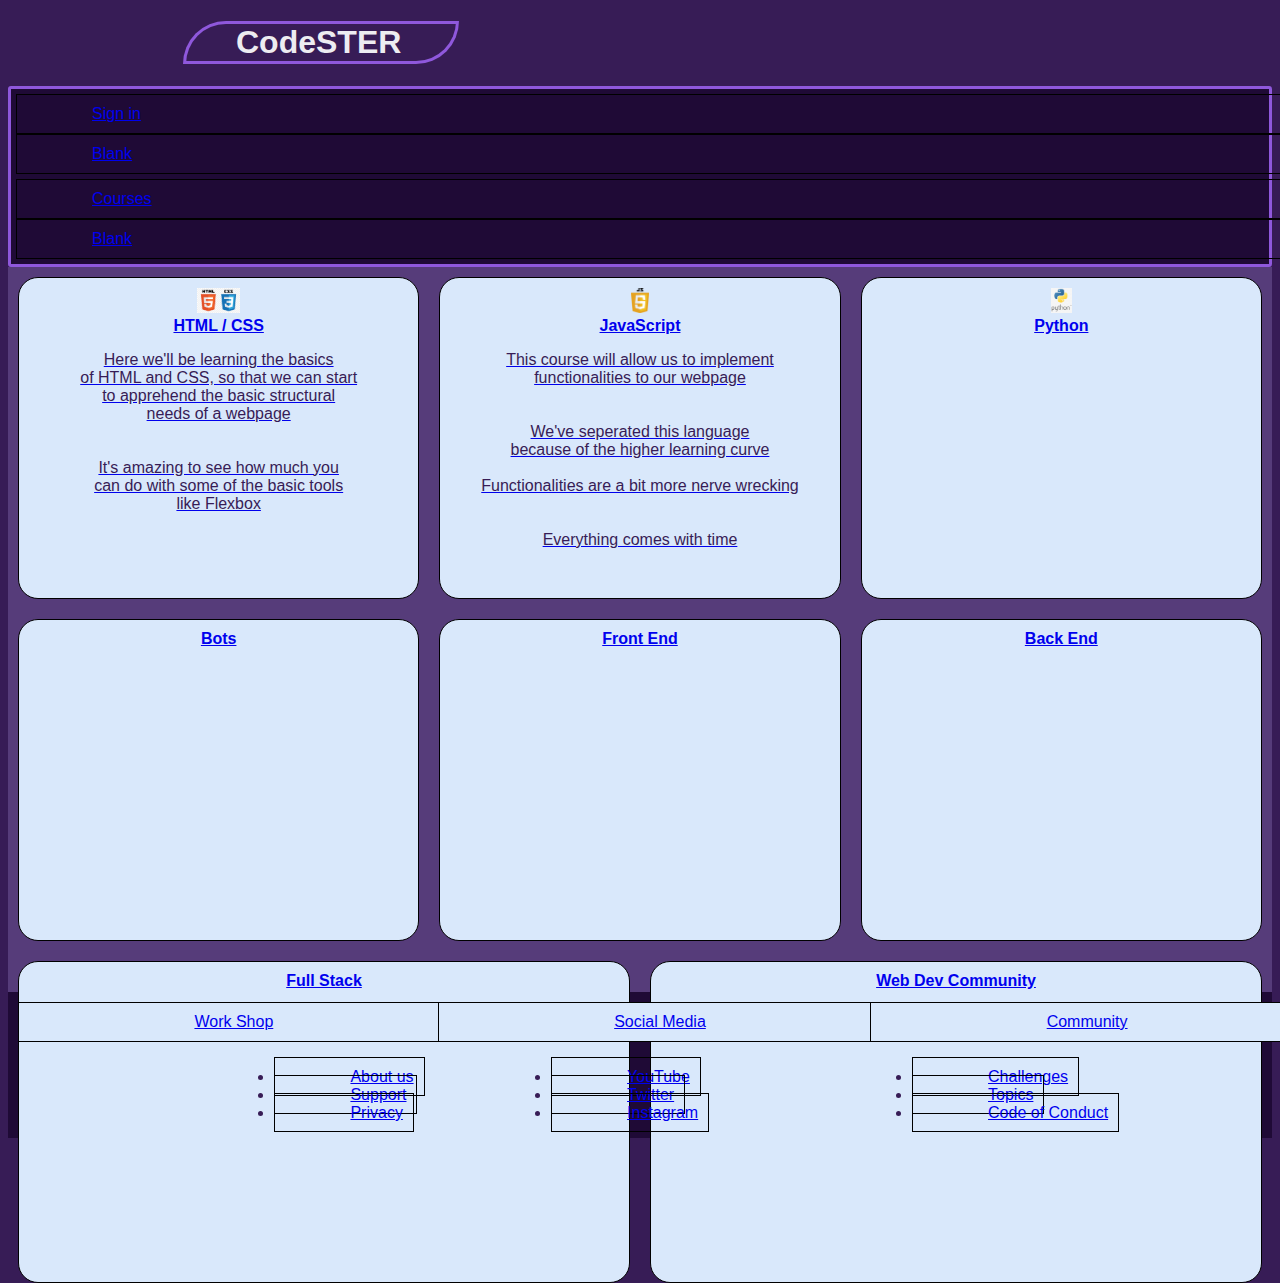
<file: index.html>
<!DOCTYPE html>
<html lang="en">


  <head>
    <meta charset="UTF-8" />
    <meta http-equiv="X-UA-Compatible" content="IE=edge" />
    <meta name="viewport" content="width=device-width, initial-scale=1.0" />

    <link rel="stylesheet" type="text/css" href="style.css" />
    <title>CodeSTER</title>
  </head>
  <body>
   
    <h1 class="border-box">CodeSTER</h1>
    <nav>
    <header class="contain">
      <Section>
        <a href="/signup.html">Sign in</a>
        <a href="#">Blank</a>
      </Section>
      <section>
        <a href="#">Courses</a>
        <a href="#">Blank</a>
      </section>
     </header>
   </nav>
   
    </header>


    <div class="container">
      <a href="/courseOne.html" class="item elem"
        ><img src="/images/logo-coding.png" alt="logo-coding" /><br />
        <strong> HTML / CSS</strong><br />
        <p class="p2">
          Here we'll be learning the basics <br />
          of HTML and CSS, so that we can start<br />
          to apprehend the basic structural <br />
          needs of a webpage <br />
          <br />
          <br />
          It's amazing to see how much you <br />
          can do with some of the basic tools <br />
          like Flexbox
        </p></a
      >
      <a href="/courseJS.html" class="item elem"
        ><img
          src="/images/logo-javascript.png"
          alt="logo-javascript"
        /><br /><strong> JavaScript</strong>
        <br />
        <p class="p2">
          This course will allow us to implement<br />
          functionalities to our webpage <br />
          <br />
          <br />
          We've seperated this language <br />because of the higher learning
          curve <br />
          <br />
          Functionalities are a bit more nerve wrecking <br />
          <br />
          <br />
          Everything comes with time
        </p>
      </a>
      <a href="/python.html" class="item elem"
        ><img src="/images/logo-python.png" alt="logo-python" /><br /><strong
          >Python</strong
        ></a
      >
      <a href="#" class="item elem"><strong>Bots</strong></a>
      <a href="#" class="item elem"><strong>Front End</strong></a>
      <a href="#" class="item elem"><strong>Back End</strong></a>
      <a href="#" class="item elem"><strong>Full Stack</strong></a>
      <a href="#" class="item elem"><strong>Web Dev Community</strong></a>
    </div>
    <div class="holder">
      <a href="#" class="item2 elem2">Work Shop</a>
      <a href="#" class="item2 elem2">Social Media</a>
      <a href="#" class="item2 elem2">Community</a>
    </div>


    <footer>
      <div class="wrapper">
        <nav class="footer-nav">
          <ul class="footer-nav-list">
            <li class="footer-nav-item"><a href="#">About us</a></li>
            <li class="footer-nav-item"><a href="#">Support</a></li>
            <li class="footer-nav-item"><a href="#">Privacy</a></li>
          </ul>
        </nav>
        <div class="footer-social">
          <ul class="footer-social-list">
            <li class="footer-social-item"><a href="#">YouTube</a></li>
            <li class="footer-social-item"><a href="#">Twitter</a></li>
            <li class="footer-social-item"><a href="#">Instagram</a></li>
          </ul>
        </div>
        <div class="footer-community">
          <ul class="footer-community-list">
            <li class="footer-community-item"><a href="#">Challenges</a></li>
            <li class="footer-community-item"><a href="#">Topics</a></li>
            <li class="footer-community-item">
              <a href="#">Code of Conduct</a>
            </li>
          </ul>
        </div>
      </div>
    </footer>
  </body>
</html>
</file>
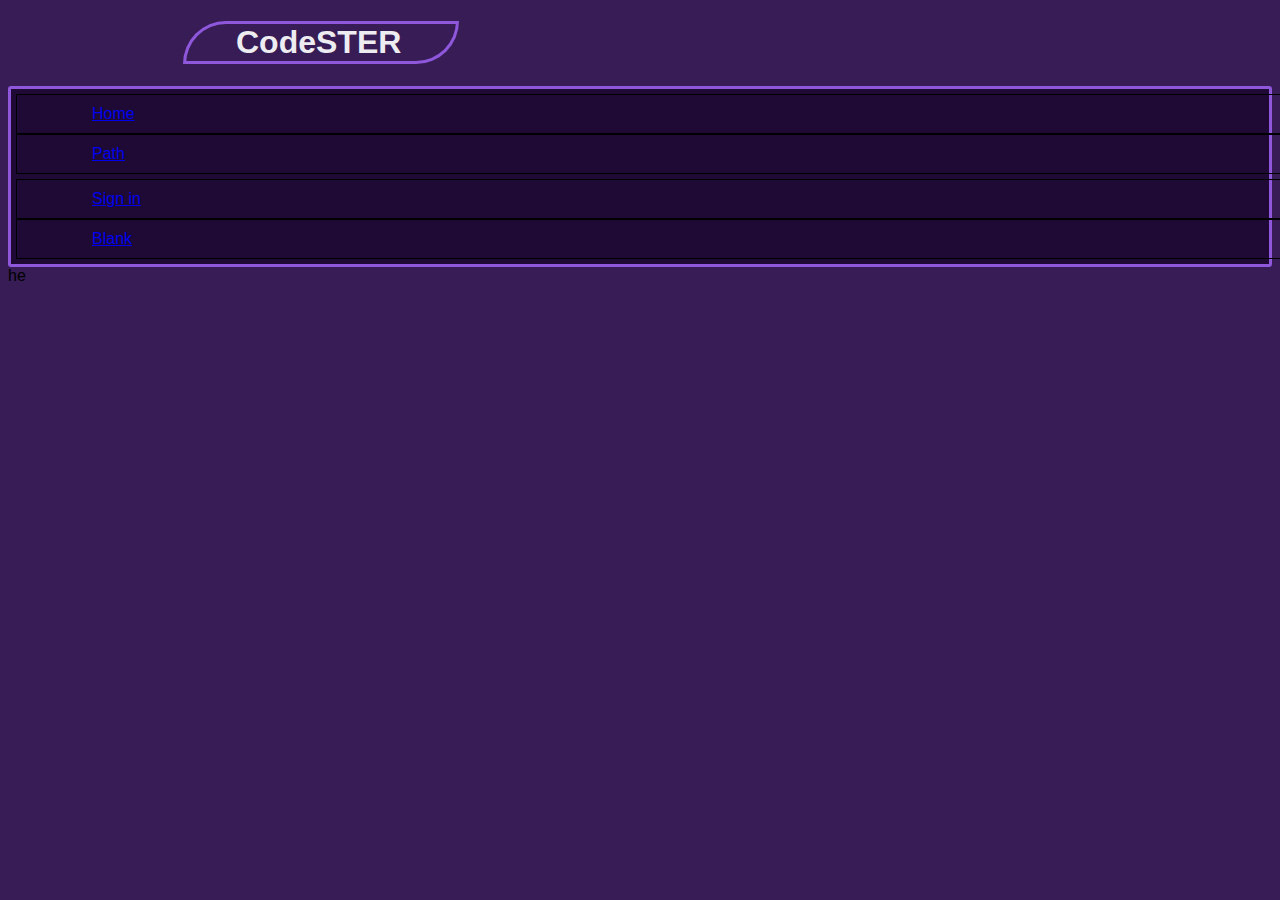
<file: courseJS.html>
<!DOCTYPE html>
<html lang="en">
  <head>
    <meta charset="UTF-8" />
    <meta http-equiv="X-UA-Compatible" content="IE=edge" />
    <meta name="viewport" content="width=device-width, initial-scale=1.0" />
    <link rel="stylesheet" type="text/css" href="style.css" />

    <title>JavaScript Classes</title>
  </head>
  <body>
    <h1 class="border-box">CodeSTER</h1>
    <nav>
      <header class="contain">
        <section>
          <a href="/index.html">Home</a>
          <a href="#">Path</a>
        </section>
        <section>
          <a href="/signup.html">Sign in</a>
          <a href="#">Blank</a>
        </section>
      </header>
    </nav>
    he
  </body>
</html>
</file>
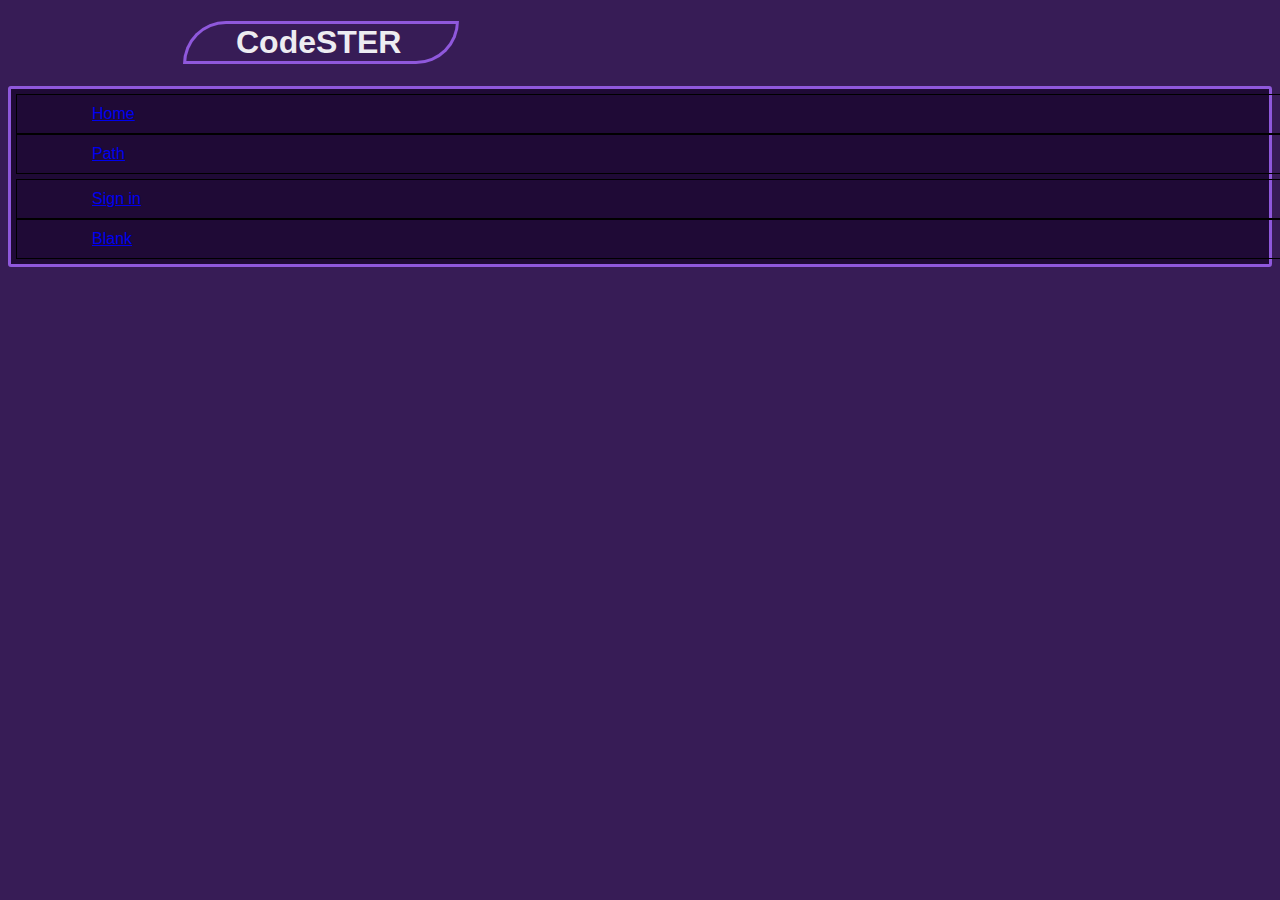
<file: courseOne.html>
<!DOCTYPE html>
<html lang="en">
  <head>
    <meta charset="UTF-8" />
    <meta http-equiv="X-UA-Compatible" content="IE=edge" />
    <meta name="viewport" content="width=device-width, initial-scale=1.0" />
    <link rel="stylesheet" type="text/css" href="style.css" />

    <title>HTML/CSS Classes</title>
  </head>
  <body>
    <h1 class="border-box">CodeSTER</h1>
    <nav>
      <header class="contain">
        <section>
          <a href="/index.html">Home</a>
          <a href="#">Path</a>
        </section>
        <section>
          <a href="/signup.html">Sign in</a>
          <a href="#">Blank</a>
        </section>
      </header>
    </nav>
  </body>
</html>
</file>
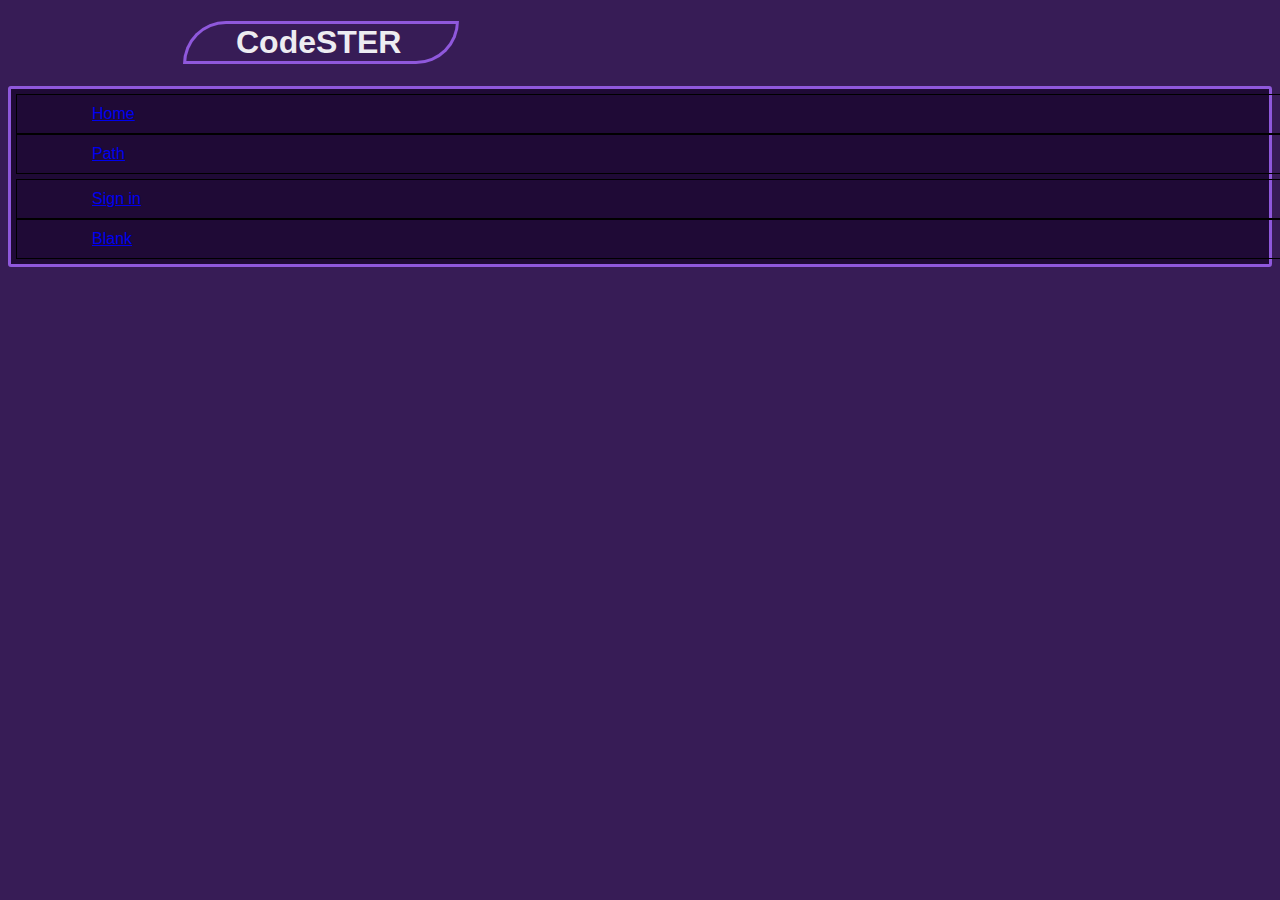
<file: python.html>
<!DOCTYPE html>
<html lang="en">
  <head>
    <meta charset="UTF-8" />
    <meta http-equiv="X-UA-Compatible" content="IE=edge" />
    <meta name="viewport" content="width=device-width, initial-scale=1.0" />
    <link rel="stylesheet" type="text/css" href="style.css" />

    <title>Python Classes</title>
  </head>
  <body>
    <h1 class="border-box">CodeSTER</h1>
    <nav>
      <header class="contain">
        <section>
          <a href="/index.html">Home</a>
          <a href="#">Path</a>
        </section>
        <section>
          <a href="/signup.html">Sign in</a>
          <a href="#">Blank</a>
        </section>
      </header>
    </nav>
  </body>
</html>
</file>
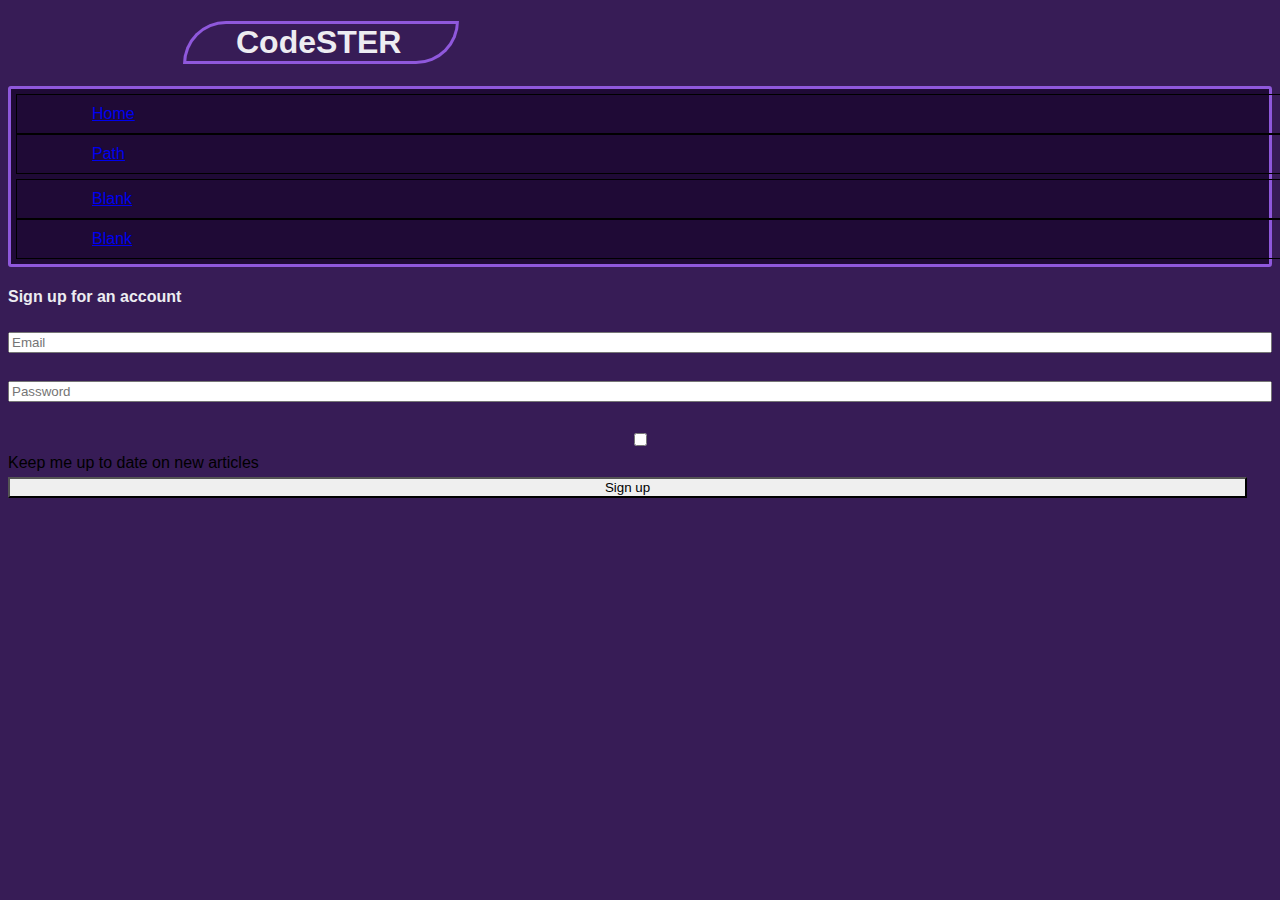
<file: signup.html>
<!DOCTYPE html>
<html lang="en">
  <head>
    <meta charset="UTF-8" />
    <meta http-equiv="X-UA-Compatible" content="IE=edge" />
    <meta name="viewport" content="width=device-width, initial-scale=1.0" />
    <link rel="stylesheet" type="text/css" href="style.css" />
    <title>Sign In</title>
  </head>

  <body>
    <h1 class="border-box">CodeSTER</h1>
    <nav>
      <header class="contain">
        <section>
          <a href="/index.html">Home</a>
          <a href="#">Path</a>
        </section>
        <section>
          <a href="#">Blank</a>
          <a href="#">Blank</a>
        </section>
      </header>
    </nav>
    <div class="grid-container">
      <h4>Sign up for an account</h4>
      <input placeholder="Email" />
      <br />
      <input placeholder="Password" type="password" />
      <br />
      <input type="Checkbox" />
      Keep me up to date on new articles
      <br />
      <button>Sign up</button>
    </div>
  </body>
</html>
</file>
<file: style.css>
header {
  border: solid;
  border-color: #8f58dc;
  border-radius: 3px; 
  background-color: #1f0a36;
}

h1 {
  padding-left: 200px;
  border: solid;
  border-color: #8f58dc;
  border-radius: 100px 0px 100px 0px;
  flex-wrap: wrap;
  width: auto;
  height: auto;
}

.border-box{
  width: 220px;
  border-width: 3px;
  margin-left: 175px ;
  padding-left: 50px ;
  padding-right: 0px;
  justify-content: center;
}

h3 {
  text-align: end;
}

button {
  border-width: 2px;
  margin-right: 25px;
}

button:hover {
  background-color: rgba(172, 172, 189, 0.7);
  background-attachment: fixed;
}

body {
  background-color: #371c56;
  font-family: sans-serif;
}

h1, p, h4 {
    color: #edecf1;
}

.p2 {
  color: #371c56;
} 

.elem {
    height: 300px;
    width: 300px;
    border-radius: 20px;
    background-color: #f389ed;
  }

.elem:hover {
    background-color: rgba(172, 172, 189, 0.7);
    background-attachment: fixed;
  }

.container {
    background-color: #563c7a;
    height: 725px;
    display: flex;
    flex-direction: row;
    flex-wrap: wrap;
    align-items: flex-start;
    align-content: space-around;
   }

.item {
    background-color: #D9E8FB;
    text-align: center;
    margin: 10px;
    padding: 10px;
    flex-wrap: wrap; 
   }

.elem2:hover {
  background-color: rgba(172, 172, 189, 0.7);
  background-attachment: fixed;
}  

.holder {
  display: grid;
  gap: 10px;
  grid-template-columns: auto auto auto;
  grid-template-rows: auto;
  background-color: #1f0a36;
  color: #371c56;
}

.item2 {
  background-color: #D9E8FB;
  text-align: center;
  margin: 10px;
  padding: 10px;
  flex-basis: 100%;
}

img {
  height: 25px;  
}

.grid-container {
  grid-template: repeat(2, 1fr) / 2;
  display: grid;
  grid-template-rows: auto;
  height: 100px;
  width: auto;
}

.grid-item {
  padding: 10px;
  margin-bottom: 5px;
  grid-column: span 2;
  text-align: center;
  background-color: #1f0a36;
  margin: 5px;
  font-family: sans-serif;
}

.wrapper {
  display: grid;
  gap: 10px;
  grid-template-columns: auto auto auto;
  grid-template-rows: auto;
  background-color: #1f0a36;
  color: #371c56;
  padding-left: 150px;
}



nav {
  display: flex-start;
  flex-wrap: wrap; /* permettre à la grille de se répartir sur trois lignes */
  max-width: 100%; /* prend toute la largeur */
  margin: 0 auto; /* centrer la grille horizontalement */
}

section {
  flex-basis: 50%; /* chaque section prend la moitié de l'espace horizontal */
  display: flex;
  flex-direction: column; /* chaque section contient trois éléments en colonne */
  justify-content: center; /* centrer les éléments verticalement */
  align-items: start; /* centrer les éléments horizontalement */
  margin: 5px; /* ajouter une marge entre les sections */
}

a {
  flex-grow: 1; /* chaque élément <a> prend autant d'espace disponible dans la section */
  text-align: start; /* centrer le texte à l'intérieur de chaque élément <a> */
  padding: 10px; /* ajouter un espace intérieur pour le texte */
  border: 1px solid black; /* ajouter une bordure autour de chaque élément <a> */
  width: 100%; /* permettre aux éléments <a> d'occuper toute la largeur de la section */
  padding-left: 75px;
}



/* signup.html */

.grid-container {
  display: grid;
  gap: 5px;
}
.header {
  grid-column: span 2;
}

.item {
  background-color: #D9E8FB;
  text-align: center;

}
</file>
